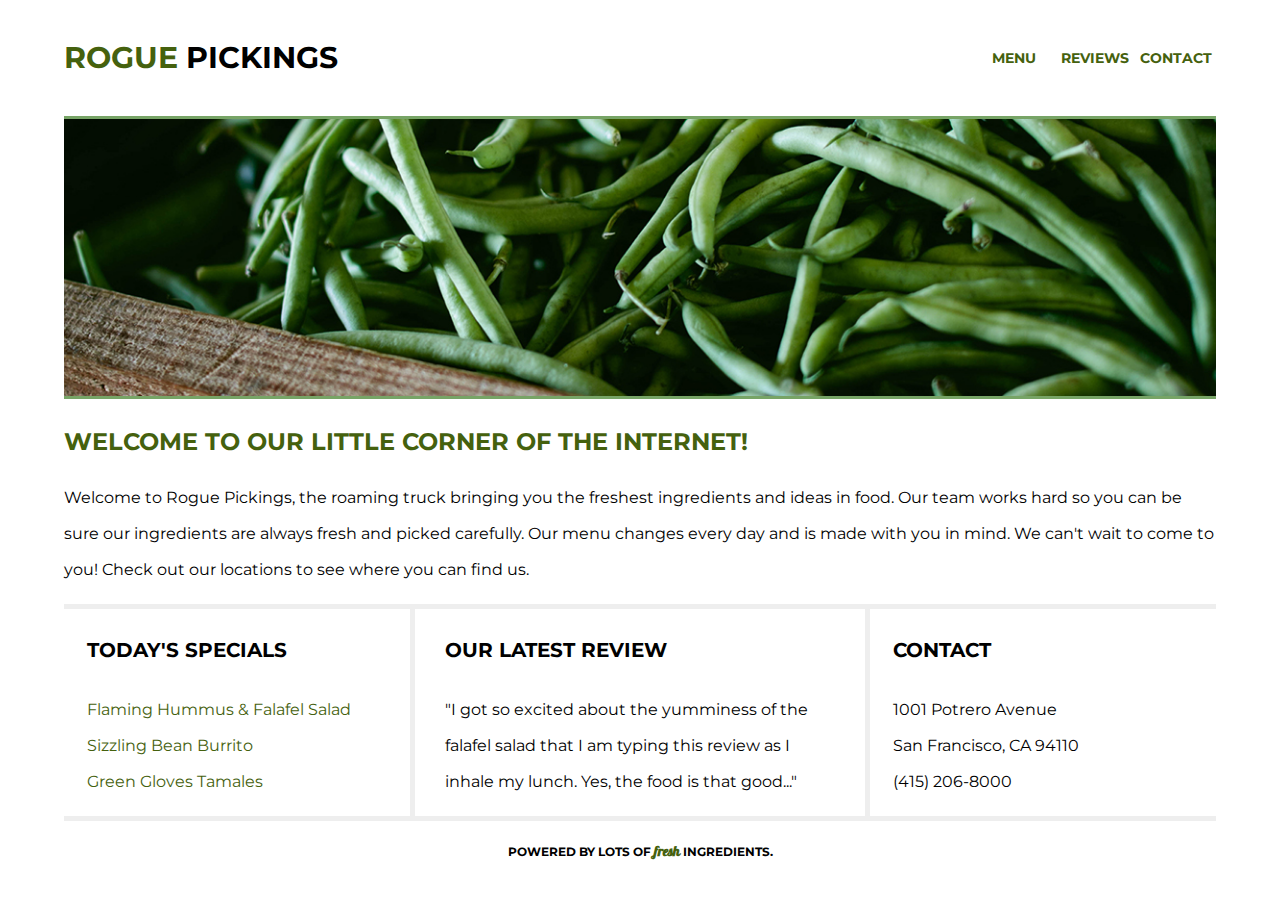
<file: index.html>
<!DOCTYPE html>
<html lang="en">

<head>
    <meta charset="utf-8">
    <title>Rogue Pickings</title>
    <meta name="viewport" content="width=device-width, initial-scale=1, shrink-to-fit=no">
    <link rel="stylesheet" href="css/normalize.css">
    <link rel="stylesheet" href="css/main.css">
    <!-- Google Font styles added here -->
    <link rel="preconnect" href="https://fonts.googleapis.com">
    <link rel="preconnect" href="https://fonts.gstatic.com" crossorigin>
    <link href="https://fonts.googleapis.com/css2?family=Galada&family=Montserrat:wght@400;700&display=swap"
        rel="stylesheet">
</head>

<body>
    <header>
        <div class="content-wrapper">
            <h1><span>rogue</span> pickings</h1>
            <nav>
                <ul>
                    <li><a href="#menu">Menu</a></li>
                    <li><a href="#review">Reviews</a></li>
                    <li><a href="#contact">Contact</a></li>
                </ul>
            </nav>
        </div>
    </header>

    <main>
        <section class="top-section">
            <div class="content-wrapper">
                <div class="main-image"><img src="img/green-bean.jpg" alt="green beans"></div>
                <div class="main-title">
                    <h2>Welcome to our little corner of the internet!</h2>
                    <p>Welcome to Rogue Pickings, the roaming truck bringing you the freshest ingredients and ideas in
                        food. Our
                        team works hard so you can be sure our ingredients are always fresh and picked carefully. Our
                        menu changes
                        every day and is made with you in mind. We can't wait to come to you! Check out our locations to
                        see where
                        you can find us.</p>
                </div>
            </div>
        </section>
        <section class="bottom-section">
            <div class="content-wrapper">
                <div class="section-one" id="menu">
                    <h3>Today's Specials</h3>
                    <ul class="menu-list">
                        <li>Flaming Hummus & Falafel Salad</li>
                        <li>Sizzling Bean Burrito</li>
                        <li>Green Gloves Tamales</li>
                    </ul>
                </div>
                <div class="section-two" id="review">
                    <h3>Our Latest Review</h3>
                    <p>"I got so excited about the yumminess of the falafel salad that I am typing
                        this
                        review as I inhale my lunch. Yes, the food is that good..."
                    </p>
                </div>
                <div class="section-three" id="contact">
                    <h3>Contact</h3>
                    <p>1001 Potrero Avenue<br>
                        San Francisco, CA 94110<br>
                        (415) 206-8000 </p>
                </div>
            </div>
        </section>
    </main>

    <footer>
        <div class="content-wrapper">
            <h4>Powered by lots of <span>fresh</span> ingredients.</h4>
        </div>
    </footer>
</body>

</html>
</file>
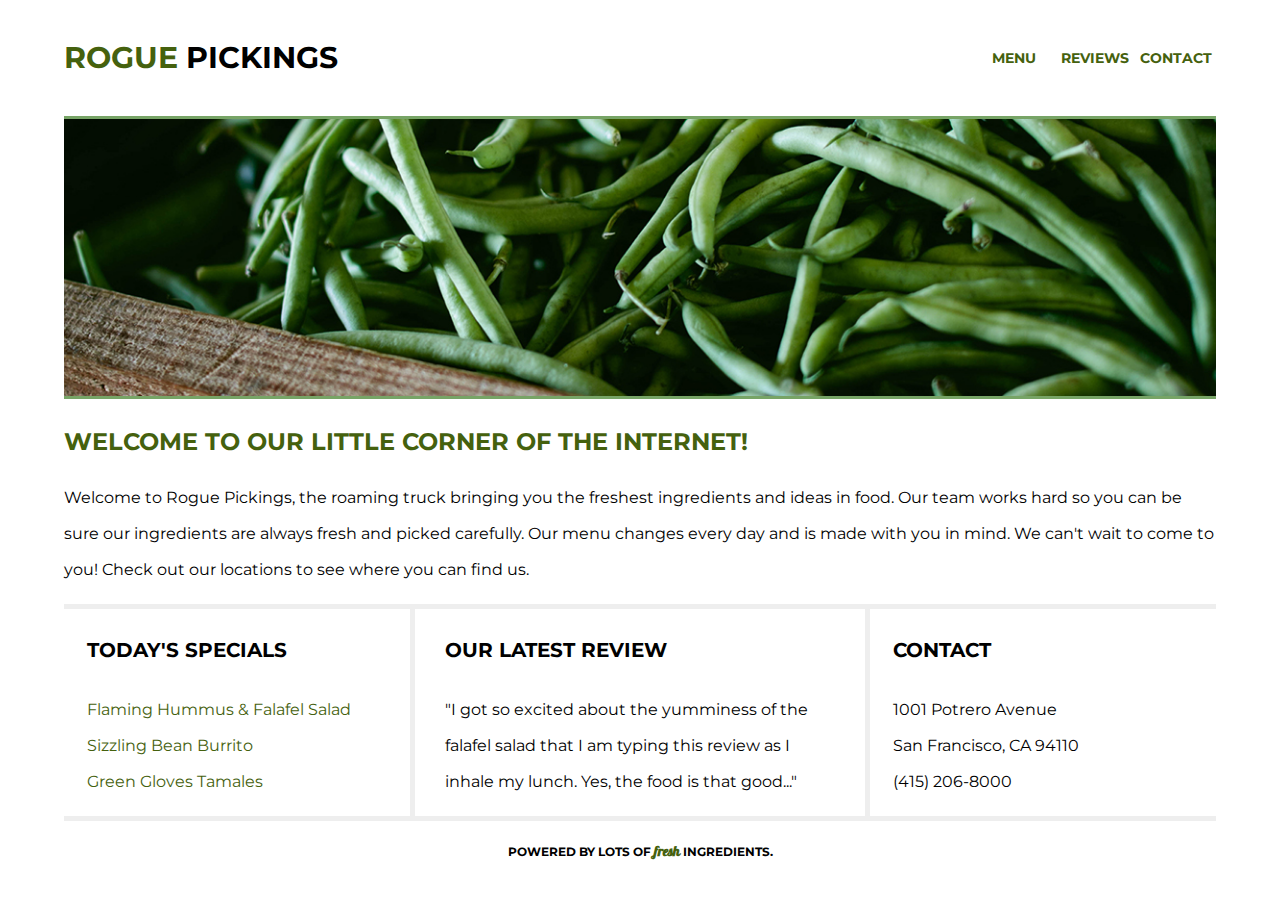
<file: rogue_pickings-main/index.html>
<!DOCTYPE html>
<html lang="en">

<head>
    <meta charset="utf-8">
    <meta name="viewport" content="width=device-width, initial-scale=1.0"> <title>
        Rogue Pickings
    </title>
    <link rel="stylesheet" href="css/normalize.css">
    <link rel="stylesheet" href="css/main.css">
    <link rel="preconnect" href="https://fonts.googleapis.com">
    <link rel="preconnect" href="https://fonts.gstatic.com" crossorigin>
    <link href="https://fonts.googleapis.com/css2?family=Galada&family=Montserrat:wght@400;700&display=swap"
        rel="stylesheet">
</head>

<body>
    <header>
        <div class="content-wrapper">
            <h1><span>rogue</span> pickings</h1>
            <nav>
                <ul>
                    <li><a href="#menu">Menu</a></li>
                    <li><a href="#review">Reviews</a></li>
                    <li><a href="#contact">Contact</a></li>
                </ul>
            </nav>
        </div>
    </header>

    <main>
        <section class="top-section">
            <div class="content-wrapper">
                <div class="main-image"><img src="img/green-bean.jpg" alt="green beans"></div>

                <div class="main-title">
                    <h2>Welcome to our little corner of the internet!</h2>
                    <p>Welcome to Rogue Pickings, the roaming truck bringing you the freshest ingredients and ideas in
                        food. Our
                        team works hard so you can be sure our ingredients are always fresh and picked carefully. Our
                        menu changes
                        every day and is made with you in mind. We can't wait to come to you! Check out our locations to
                        see where
                        you can find us.</p>
                </div>
            </div>
        </section>
        <section class="bottom-section">
            <div class="content-wrapper">
                <div class="section-one" id="menu">
                    <h3>Today's Specials</h3>
                    <ul class="menu-list">
                        <li>Flaming Hummus & Falafel Salad</li>
                        <li>Sizzling Bean Burrito</li>
                        <li>Green Gloves Tamales</li>
                    </ul>
                </div>
                <div class="section-two" id="review">
                    <h3>Our Latest Review</h3>
                    <p>"I got so excited about the yumminess of the falafel salad that I am typing
                        this
                        review as I inhale my lunch. Yes, the food is that good..."
                    </p>
                </div>
                <div class="section-three" id="contact">
                    <h3>Contact</h3>
                    <p>1001 Potrero Avenue<br>
                        San Francisco, CA 94110<br>
                        (415) 206-8000 </p>
                </div>
            </div>
        </section>
    </main>

    <footer>
        <div class="content-wrapper">
            <h4>Powered by lots of <span>fresh</span> ingredients.</h4>
        </div>
    </footer>
</body>

</html>
</file>
<file: css/main.css>
/******** GLOBAL STYLES ********/
html {
	font-size: 16px;
}

body {
	font-family: 'Montserrat', Helvetica, Arial, sans-serif;
	font-size: .9em;
	color: #000000;
}

/* The width property has been changed to max-width */
.content-wrapper {
	max-width: 1200px;
	width: 90%;
	display: flex;
	justify-content: center;
	flex-flow: row wrap;

}

h1,
h2,
h3,
h4 {
	text-transform: uppercase;
	font-weight: 700;
}

h1 {
	font-size: 1.875em;
}

h2 {
	font-size: 1.5em;
}

h3 {
	font-size: 1.25em;
}

h4 {
	font-size: .75em;
}

p {
	font-size: 1rem;
	line-height: 36px;
}

/******** HEADER STYLES ********/
/* The widths are in a percentage! */
header {
	display: flex;
	justify-content: center;
	text-align: center;
}

header h1 {
	margin: 0;
	padding: 38px 0 20px 0;
	border-bottom: 3px solid #77a466;
	width: 100%;
}

header h1 span {
	color: #45610E;
}

header nav {
	padding: 20px 0;
}

header nav ul {
	margin: 0;
	padding: 0;
	list-style: none;
}

header nav ul li {
	font-size: .875rem;
	font-weight: 700;
	text-transform: uppercase;
	padding: 10px 0;
	width: 100%;
}

header nav ul li a {
	text-decoration: none;
	color: #45610E;
}

/********  MAIN STYLES ********/
/******** TOP SECTION ********/
/* The widths are in a percentage! */
.main-image img {
	width: 100%;
	border-top: 3px solid #77A466;
	border-bottom: 3px solid #77a466;
}

.main-title h2 {
	color: #45610E;
	padding: 5px 0;
}

/******** BOTTOM SECTION ********/
.top-section,
.bottom-section {
	display: flex;
	justify-content: center;
}

.bottom-section .content-wrapper {
	border-top: 5px solid #EEE;
	border-bottom: 5px solid #EEE;
}

.section-one,
.section-two,
.section-three {
	box-sizing: border-box;
}

.section-one {
	width: 100%;
}

.section-two {
	width: 100%;
	border-top: 5px solid #EEE;
	border-bottom: 5px solid #EEE;
}

.section-three {
	width: 100%;
}

.bottom-section h3 {
	margin: 30px 0;
}

.menu-list {
	padding-left: 0;
	list-style: none;
}

.menu-list li {
	color: #45610E;
	line-height: 36px;
	font-size: 1rem;
}

/******** FOOTER STYLES ********/
/* The widths are in a percentage! */
footer {
	margin-top: 8px;
	display: flex;
	justify-content: center;
}

footer span {
	font-family: 'Galada', cursive;
	text-transform: lowercase;
	color: #45610E;
	font-size: .875rem;
}

/******** TABLET MEDIA QUERY ********/
@media all and (min-width: 768px) {

	/******** BOTTOM SECTION ********/
	.bottom-section .content-wrapper {
		justify-content: space-evenly;
	}

	.section-one {
		width: 26%;
	}

	.section-two {
		width: 40%;
		border-left: 5px solid #EEE;
		border-right: 5px solid #EEE;
		border-top: none;
		border-bottom: none;
		padding: 0 30px;
	}

	.section-three {
		width: 26%;
	}
}

/******** DESKTOP MEDIA QUERY ********/
@media all and (min-width: 1200px) {

	/******** GLOBAL STYLES ********/
	body {
		font-size: 1em;
	}

	header .content-wrapper {
		justify-content: space-between;
		align-items: center;
		padding: 20px 0;
	}

	header h1 {
		width: 30%;
		padding: 0;
		border-bottom: none;
		text-align: left;
	}

	header nav {
		width: 21%;
	}

	header nav ul {
		display: flex;
		justify-content: space-between;
	}

}
</file>
<file: rogue_pickings-main/css/main.css>
/******** GLOBAL STYLES ********/
html {
	font-size: 16px;
}

body {
	font-family: 'Montserrat', Helvetica, Arial, sans-serif;
	font-size: .9em;
	color: #000000;
}

/* The width property has been changed to max-width */
.content-wrapper {
	max-width: 1200px;
	width: 90%;
	display: flex;
	justify-content: center;
	flex-flow: row wrap;

}

h1,
h2,
h3,
h4 {
	text-transform: uppercase;
	font-weight: 700;
}

h1 {
	font-size: 1.875em;
}

h2 {
	font-size: 1.5em;
}

h3 {
	font-size: 1.25em;
}

h4 {
	font-size: .75em;
}

p {
	font-size: 1rem;
	line-height: 36px;
}

/******** HEADER STYLES ********/
/* The widths are in a percentage! */
header {
	display: flex;
	justify-content: center;
	text-align: center;
}

header h1 {
	margin: 0;
	padding: 38px 0 20px 0;
	border-bottom: 3px solid #77a466;
	width: 100%;
}

header h1 span {
	color: #45610E;
}

header nav {
	padding: 20px 0;
}

header nav ul {
	margin: 0;
	padding: 0;
	list-style: none;
}

header nav ul li {
	font-size: .875rem;
	font-weight: 700;
	text-transform: uppercase;
	padding: 10px 0;
	width: 100%;
}

header nav ul li a {
	text-decoration: none;
	color: #45610E;
}

/********  MAIN STYLES ********/
/******** TOP SECTION ********/
/* The widths are in a percentage! */
.main-image img {
	width: 100%;
	border-top: 3px solid #77A466;
	border-bottom: 3px solid #77a466;
}

.main-title h2 {
	color: #45610E;
	padding: 5px 0;
}

/******** BOTTOM SECTION ********/
.top-section,
.bottom-section {
	display: flex;
	justify-content: center;
}

.bottom-section .content-wrapper {
	border-top: 5px solid #EEE;
	border-bottom: 5px solid #EEE;
}

.section-one,
.section-two,
.section-three {
	box-sizing: border-box;
}

.section-one {
	width: 100%;
}

.section-two {
	width: 100%;
	border-top: 5px solid #EEE;
	border-bottom: 5px solid #EEE;
}

.section-three {
	width: 100%;
}

.bottom-section h3 {
	margin: 30px 0;
}

.menu-list {
	padding-left: 0;
	list-style: none;
}

.menu-list li {
	color: #45610E;
	line-height: 36px;
	font-size: 1rem;
}

/******** FOOTER STYLES ********/
/* The widths are in a percentage! */
footer {
	margin-top: 8px;
	display: flex;
	justify-content: center;
}

footer span {
	font-family: 'Galada', cursive;
	text-transform: lowercase;
	color: #45610E;
	font-size: .875rem;
}

/******** TABLET MEDIA QUERY ********/
@media all and (min-width: 768px) {

	/******** BOTTOM SECTION ********/
	.bottom-section .content-wrapper {
		justify-content: space-evenly;
	}

	.section-one {
		width: 26%;
	}

	.section-two {
		width: 40%;
		border-left: 5px solid #EEE;
		border-right: 5px solid #EEE;
		border-top: none;
		border-bottom: none;
		padding: 0 30px;
	}

	.section-three {
		width: 26%;
	}
}

/******** DESKTOP MEDIA QUERY ********/
@media all and (min-width: 1200px) {

	/******** GLOBAL STYLES ********/
	body {
		font-size: 1em;
	}

	header .content-wrapper {
		justify-content: space-between;
		align-items: center;
		padding: 20px 0;
	}

	header h1 {
		width: 30%;
		padding: 0;
		border-bottom: none;
		text-align: left;
	}

	header nav {
		width: 21%;
	}

	header nav ul {
		display: flex;
		justify-content: space-between;
	}

}
</file>
